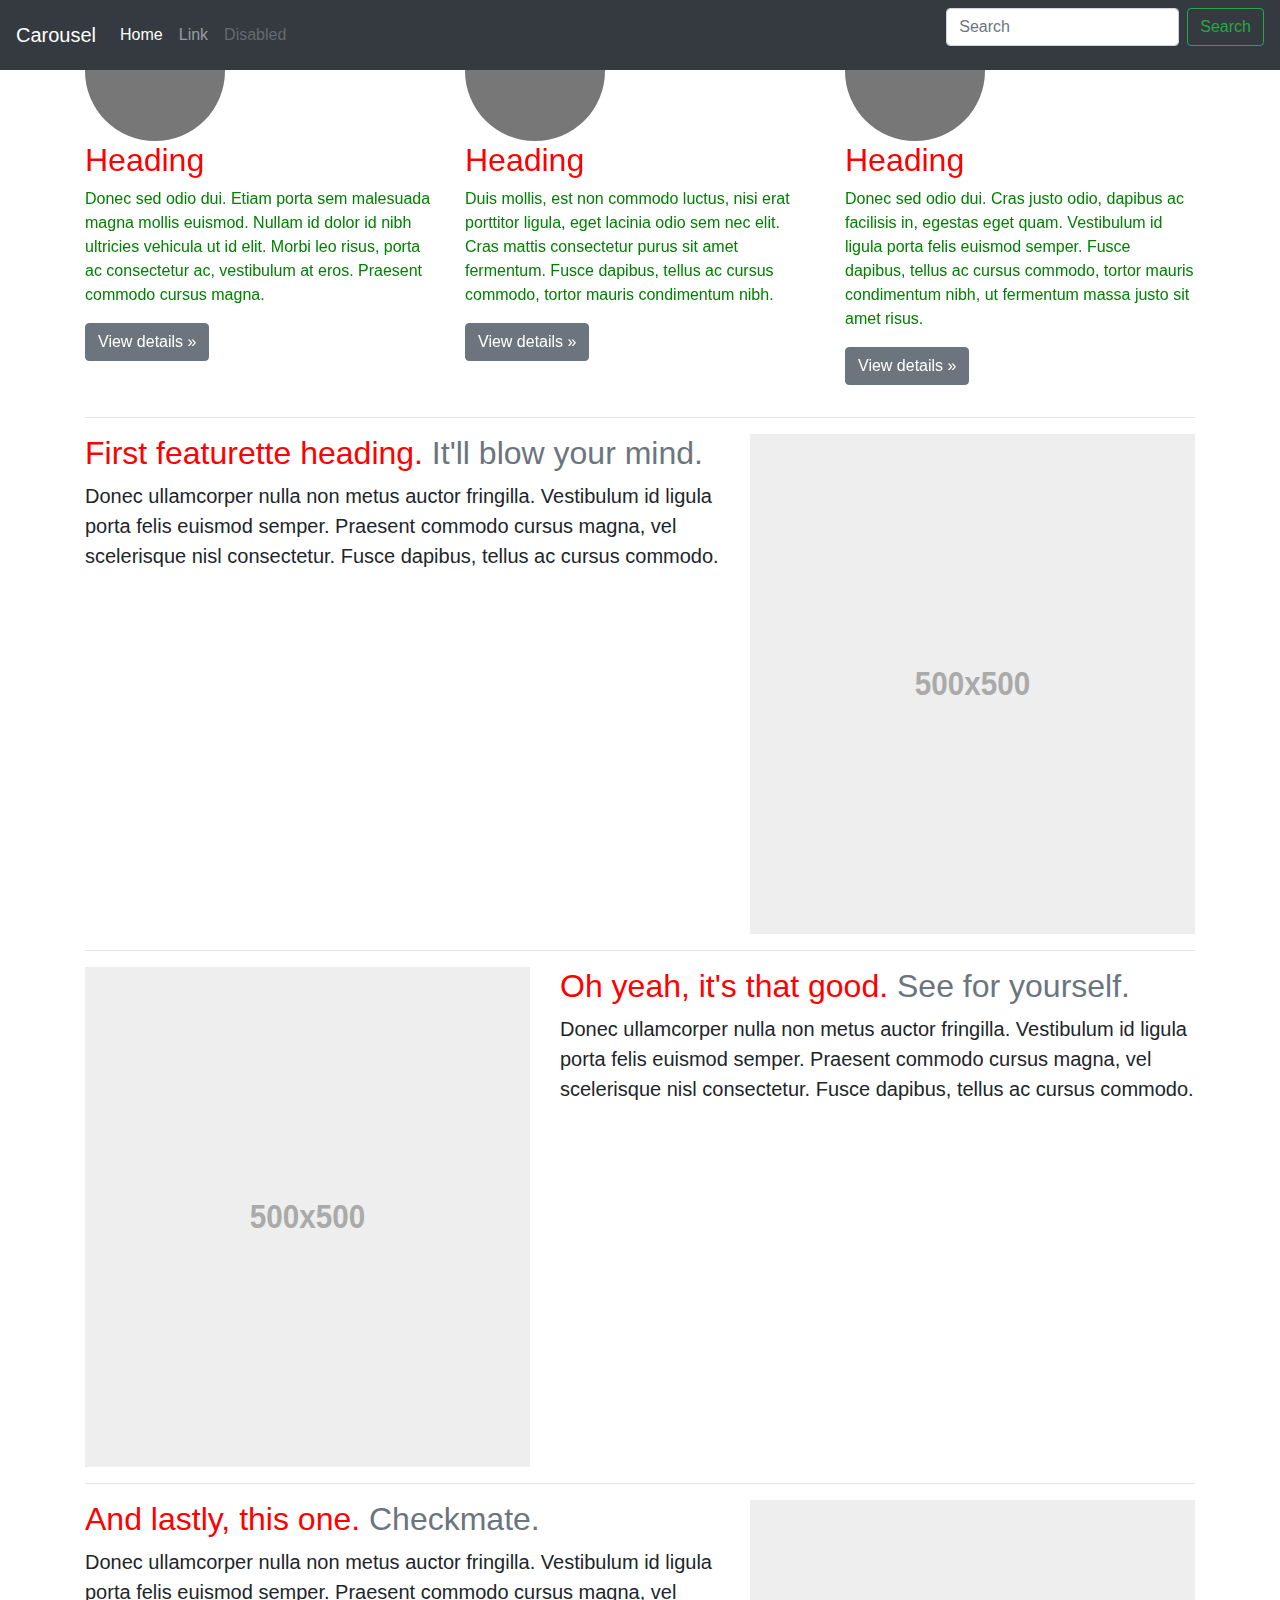
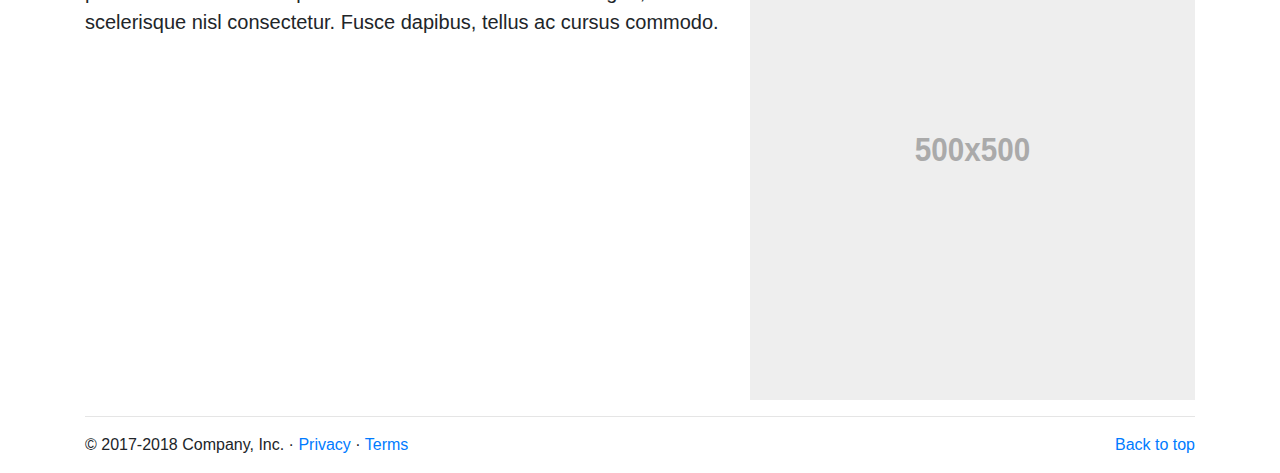
<file: selektori/index.html>
<html lang="en">

<head>
  <meta charset="utf-8">

  <title>Parcijalni</title>

  <link rel="canonical" href="https://getbootstrap.com/docs/4.0/examples/checkout/">

  <!-- Bootstrap core CSS -->
  <link href="css/bootstrap.css" rel="stylesheet">
  <link rel="stylesheet" href="./main.css">

</head>

<body data-gr-c-s-loaded="true">

  <header>
    <nav class="navbar navbar-expand-md navbar-dark fixed-top bg-dark">
      <a class="navbar-brand" href="#">Carousel</a>
      <button class="navbar-toggler" type="button" data-toggle="collapse" data-target="#navbarCollapse"
        aria-controls="navbarCollapse" aria-expanded="false" aria-label="Toggle navigation">
        <span class="navbar-toggler-icon"></span>
      </button>
      <div class="collapse navbar-collapse" id="navbarCollapse">
        <ul class="navbar-nav mr-auto">
          <li class="nav-item active">
            <a class="nav-link" href="#">Home <span class="sr-only">(current)</span></a>
          </li>
          <li class="nav-item">
            <a class="nav-link" href="#">Link</a>
          </li>
          <li class="nav-item">
            <a class="nav-link disabled" href="#">Disabled</a>
          </li>
        </ul>
        <form class="form-inline mt-2 mt-md-0">
          <input class="form-control mr-sm-2" type="text" placeholder="Search" aria-label="Search">
          <button class="btn btn-outline-success my-2 my-sm-0" type="submit">Search</button>
        </form>
      </div>
    </nav>
  </header>

  <main role="main">

    <div id="myCarousel" class="carousel slide" data-ride="carousel">
      <ol class="carousel-indicators">
        <li data-target="#myCarousel" data-slide-to="0" class="active"></li>
        <li data-target="#myCarousel" data-slide-to="1" class=""></li>
        <li data-target="#myCarousel" data-slide-to="2" class=""></li>
      </ol>
      <div class="carousel-inner">
        <div class="carousel-item active">
          <img class="first-slide"
            src="[data-uri]" alt="First slide">
          <div class="container">
            <div class="carousel-caption text-left">
              <h1>Example headline.</h1>
              <p>Cras justo odio, dapibus ac facilisis in, egestas eget quam. Donec id elit non mi porta gravida at eget
                metus. Nullam id dolor id nibh ultricies vehicula ut id elit.</p>
              <p><a class="btn btn-lg btn-primary" href="#" role="button">Sign up today</a></p>
            </div>
          </div>
        </div>
        <div class="carousel-item">
          <img class="second-slide"
            src="[data-uri]" alt="Second slide">
          <div class="container">
            <div class="carousel-caption">
              <h1>Another example headline.</h1>
              <p>Cras justo odio, dapibus ac facilisis in, egestas eget quam. Donec id elit non mi porta gravida at eget
                metus. Nullam id dolor id nibh ultricies vehicula ut id elit.</p>
              <p class="carousel-caption-paragraph"><a class="btn btn-lg btn-primary" href="#" role="button">Learn more</a></p>
            </div>
          </div>
        </div>
        <div class="carousel-item">
          <img class="third-slide"
            src="[data-uri]" alt="Third slide">
          <div class="container">
            <div class="carousel-caption text-right">
              <h1>One more for good measure.</h1>
              <p>Cras justo odio, dapibus ac facilisis in, egestas eget quam. Donec id elit non mi porta gravida at eget
                metus. Nullam id dolor id nibh ultricies vehicula ut id elit.</p>
              <p class="carousel-caption-paragraph"><a class="btn btn-lg btn-primary" href="#" role="button">Browse gallery</a></p>
            </div>
          </div>
        </div>
      </div>
      <a class="carousel-control-prev" href="#myCarousel" role="button" data-slide="prev">
        <span class="carousel-control-prev-icon" aria-hidden="true"></span>
        <span class="sr-only">Previous</span>
      </a>
      <a class="carousel-control-next" href="#myCarousel" role="button" data-slide="next">
        <span class="carousel-control-next-icon" aria-hidden="true"></span>
        <span class="sr-only">Next</span>
      </a>
    </div>


    <!-- Marketing messaging and featurettes
      ================================================== -->
    <!-- Wrap the rest of the page in another container to center all the content. -->

    <div class="container marketing">

      <!-- Three columns of text below the carousel -->
      <div class="row">
        <div class="col-lg-4">
          <img class="rounded-circle"
            src="[data-uri]"
            alt="Generic placeholder image" width="140" height="140">
          <h2>Heading</h2>
          <p class="row-paragraph">Donec sed odio dui. Etiam porta sem malesuada magna mollis euismod. Nullam id dolor id nibh ultricies
            vehicula ut id elit. Morbi leo risus, porta ac consectetur ac, vestibulum at eros. Praesent commodo cursus
            magna.</p>
          <p><a class="btn btn-secondary" href="#" role="button">View details »</a></p>
        </div><!-- /.col-lg-4 -->
        <div class="col-lg-4">
          <img class="rounded-circle"
            src="[data-uri]"
            alt="Generic placeholder image" width="140" height="140">
          <h2>Heading</h2>
          <p class="row-paragraph">Duis mollis, est non commodo luctus, nisi erat porttitor ligula, eget lacinia odio sem nec elit. Cras
            mattis consectetur purus sit amet fermentum. Fusce dapibus, tellus ac cursus commodo, tortor mauris
            condimentum nibh.</p>
          <p><a class="btn btn-secondary" href="#" role="button">View details »</a></p>
        </div><!-- /.col-lg-4 -->
        <div class="col-lg-4">
          <img class="rounded-circle"
            src="[data-uri]"
            alt="Generic placeholder image" width="140" height="140">
          <h2>Heading</h2>
          <p class="row-paragraph">Donec sed odio dui. Cras justo odio, dapibus ac facilisis in, egestas eget quam. Vestibulum id ligula porta
            felis euismod semper. Fusce dapibus, tellus ac cursus commodo, tortor mauris condimentum nibh, ut fermentum
            massa justo sit amet risus.</p>
          <p><a class="btn btn-secondary" href="#" role="button">View details »</a></p>
        </div><!-- /.col-lg-4 -->
      </div><!-- /.row -->


      <!-- START THE FEATURETTES -->

      <hr class="featurette-divider">

      <div class="row featurette">
        <div class="col-md-7">
          <h2 class="featurette-heading">First featurette heading. <span class="text-muted">It'll blow your mind.</span>
          </h2>
          <p class="lead">Donec ullamcorper nulla non metus auctor fringilla. Vestibulum id ligula porta felis euismod
            semper. Praesent commodo cursus magna, vel scelerisque nisl consectetur. Fusce dapibus, tellus ac cursus
            commodo.</p>
        </div>
        <div class="col-md-5">
          <img class="featurette-image img-fluid mx-auto" data-src="holder.js/500x500/auto" alt="500x500"
            style="width: 500px; height: 500px;"
            src="data:image/svg+xml;charset=UTF-8,%3Csvg%20width%3D%22500%22%20height%3D%22500%22%20xmlns%3D%22http%3A%2F%2Fwww.w3.org%2F2000%2Fsvg%22%20viewBox%3D%220%200%20500%20500%22%20preserveAspectRatio%3D%22none%22%3E%3Cdefs%3E%3Cstyle%20type%3D%22text%2Fcss%22%3E%23holder_17055374839%20text%20%7B%20fill%3A%23AAAAAA%3Bfont-weight%3Abold%3Bfont-family%3AArial%2C%20Helvetica%2C%20Open%20Sans%2C%20sans-serif%2C%20monospace%3Bfont-size%3A25pt%20%7D%20%3C%2Fstyle%3E%3C%2Fdefs%3E%3Cg%20id%3D%22holder_17055374839%22%3E%3Crect%20width%3D%22500%22%20height%3D%22500%22%20fill%3D%22%23EEEEEE%22%3E%3C%2Frect%3E%3Cg%3E%3Ctext%20x%3D%22185.1171875%22%20y%3D%22261.1%22%3E500x500%3C%2Ftext%3E%3C%2Fg%3E%3C%2Fg%3E%3C%2Fsvg%3E"
            data-holder-rendered="true">
        </div>
      </div>

      <hr class="featurette-divider">

      <div class="row featurette">
        <div class="col-md-7 order-md-2">
          <h2 class="featurette-heading">Oh yeah, it's that good. <span class="text-muted">See for yourself.</span></h2>
          <p class="lead">Donec ullamcorper nulla non metus auctor fringilla. Vestibulum id ligula porta felis euismod
            semper. Praesent commodo cursus magna, vel scelerisque nisl consectetur. Fusce dapibus, tellus ac cursus
            commodo.</p>
        </div>
        <div class="col-md-5 order-md-1">
          <img class="featurette-image img-fluid mx-auto" data-src="holder.js/500x500/auto" alt="500x500"
            src="data:image/svg+xml;charset=UTF-8,%3Csvg%20width%3D%22500%22%20height%3D%22500%22%20xmlns%3D%22http%3A%2F%2Fwww.w3.org%2F2000%2Fsvg%22%20viewBox%3D%220%200%20500%20500%22%20preserveAspectRatio%3D%22none%22%3E%3Cdefs%3E%3Cstyle%20type%3D%22text%2Fcss%22%3E%23holder_1705537483b%20text%20%7B%20fill%3A%23AAAAAA%3Bfont-weight%3Abold%3Bfont-family%3AArial%2C%20Helvetica%2C%20Open%20Sans%2C%20sans-serif%2C%20monospace%3Bfont-size%3A25pt%20%7D%20%3C%2Fstyle%3E%3C%2Fdefs%3E%3Cg%20id%3D%22holder_1705537483b%22%3E%3Crect%20width%3D%22500%22%20height%3D%22500%22%20fill%3D%22%23EEEEEE%22%3E%3C%2Frect%3E%3Cg%3E%3Ctext%20x%3D%22185.1171875%22%20y%3D%22261.1%22%3E500x500%3C%2Ftext%3E%3C%2Fg%3E%3C%2Fg%3E%3C%2Fsvg%3E"
            data-holder-rendered="true" style="width: 500px; height: 500px;">
        </div>
      </div>

      <hr class="featurette-divider">

      <div class="row featurette">
        <div class="col-md-7">
          <h2 class="featurette-heading">And lastly, this one. <span class="text-muted">Checkmate.</span></h2>
          <p class="lead">Donec ullamcorper nulla non metus auctor fringilla. Vestibulum id ligula porta felis euismod
            semper. Praesent commodo cursus magna, vel scelerisque nisl consectetur. Fusce dapibus, tellus ac cursus
            commodo.</p>
        </div>
        <div class="col-md-5">
          <img class="featurette-image img-fluid mx-auto" data-src="holder.js/500x500/auto" alt="500x500"
            src="data:image/svg+xml;charset=UTF-8,%3Csvg%20width%3D%22500%22%20height%3D%22500%22%20xmlns%3D%22http%3A%2F%2Fwww.w3.org%2F2000%2Fsvg%22%20viewBox%3D%220%200%20500%20500%22%20preserveAspectRatio%3D%22none%22%3E%3Cdefs%3E%3Cstyle%20type%3D%22text%2Fcss%22%3E%23holder_1705537483d%20text%20%7B%20fill%3A%23AAAAAA%3Bfont-weight%3Abold%3Bfont-family%3AArial%2C%20Helvetica%2C%20Open%20Sans%2C%20sans-serif%2C%20monospace%3Bfont-size%3A25pt%20%7D%20%3C%2Fstyle%3E%3C%2Fdefs%3E%3Cg%20id%3D%22holder_1705537483d%22%3E%3Crect%20width%3D%22500%22%20height%3D%22500%22%20fill%3D%22%23EEEEEE%22%3E%3C%2Frect%3E%3Cg%3E%3Ctext%20x%3D%22185.1171875%22%20y%3D%22261.1%22%3E500x500%3C%2Ftext%3E%3C%2Fg%3E%3C%2Fg%3E%3C%2Fsvg%3E"
            data-holder-rendered="true" style="width: 500px; height: 500px;">
        </div>
      </div>

      <hr class="featurette-divider">

      <!-- /END THE FEATURETTES -->

    </div><!-- /.container -->


    <!-- FOOTER -->
    <footer class="container">
      <p x="0" y="25" class="float-right"><a href="#">Back to top</a></p>
      <p x="10" y="25">© 2017-2018 Company, Inc. · <a href="#">Privacy</a> · <a href="#">Terms</a></p>
    </footer>
  </main>

  <!-- Bootstrap core JavaScript
    ================================================== -->
  <!-- Placed at the end of the document so the pages load faster -->
  <script src="https://code.jquery.com/jquery-3.2.1.slim.min.js"
    integrity="sha384-KJ3o2DKtIkvYIK3UENzmM7KCkRr/rE9/Qpg6aAZGJwFDMVNA/GpGFF93hXpG5KkN"
    crossorigin="anonymous"></script>
  
  <svg xmlns="http://www.w3.org/2000/svg" width="500" height="500" viewBox="0 0 500 500" preserveAspectRatio="none"
    style="display: none; visibility: hidden; position: absolute; top: -100%; left: -100%;">
    <defs>
      <style type="text/css"></style>
    </defs><text x="0" y="25"
      style="font-weight:bold;font-size:25pt;font-family:Arial, Helvetica, Open Sans, sans-serif">500x500</text>
  </svg>
</body>

</html>
</file>
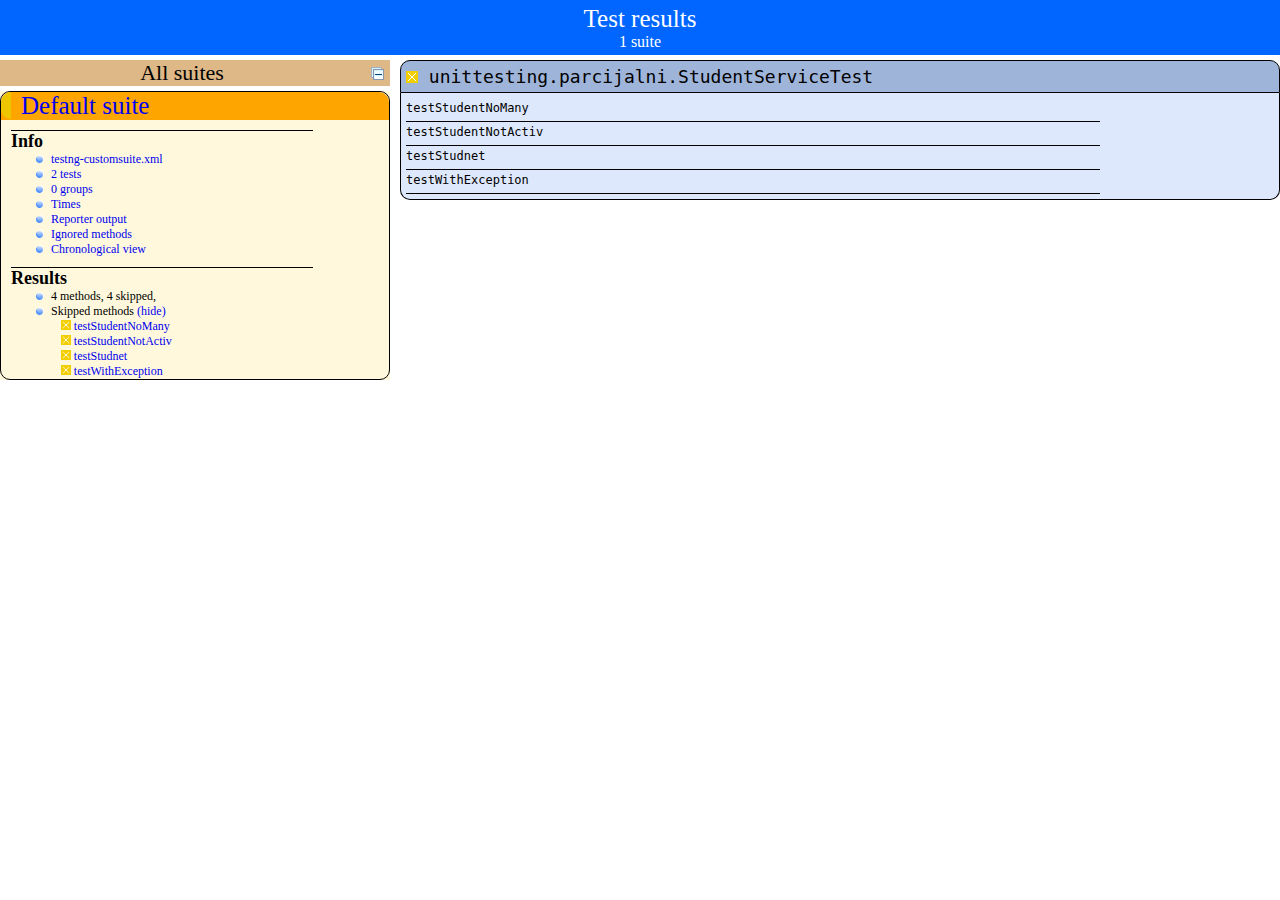
<file: unit-testing/test-output/index.html>
<!DOCTYPE html>

<html>
  <head>
  <meta charset='utf-8'>
  <title>TestNG reports</title>

    <link type="text/css" href="testng-reports.css" rel="stylesheet" />  
    <script type="text/javascript" src="jquery-1.7.1.min.js"></script>
    <script type="text/javascript" src="testng-reports.js"></script>
    <script type="text/javascript" src="https://www.google.com/jsapi"></script>
    <script type='text/javascript'>
      google.load('visualization', '1', {packages:['table']});
      google.setOnLoadCallback(drawTable);
      var suiteTableInitFunctions = new Array();
      var suiteTableData = new Array();
    </script>
    <!--
      <script type="text/javascript" src="jquery-ui/js/jquery-ui-1.8.16.custom.min.js"></script>
     -->
  </head>

  <body>
    <div class="top-banner-root">
      <span class="top-banner-title-font">Test results</span>
      <br/>
      <span class="top-banner-font-1">1 suite</span>
    </div> <!-- top-banner-root -->
    <div class="navigator-root">
      <div class="navigator-suite-header">
        <span>All suites</span>
        <a href="#" class="collapse-all-link" title="Collapse/expand all the suites">
          <img class="collapse-all-icon" src="collapseall.gif">
          </img> <!-- collapse-all-icon -->
        </a> <!-- collapse-all-link -->
      </div> <!-- navigator-suite-header -->
      <div class="suite">
        <div class="rounded-window">
          <div class="suite-header light-rounded-window-top">
            <a href="#" class="navigator-link" panel-name="suite-Default_suite">
              <span class="suite-name border-skipped">Default suite</span>
            </a> <!-- navigator-link -->
          </div> <!-- suite-header light-rounded-window-top -->
          <div class="navigator-suite-content">
            <div class="suite-section-title">
              <span>Info</span>
            </div> <!-- suite-section-title -->
            <div class="suite-section-content">
              <ul>
                <li>
                  <a href="#" class="navigator-link " panel-name="test-xml-Default_suite">
                    <span>testng-customsuite.xml</span>
                  </a> <!-- navigator-link  -->
                </li>
                <li>
                  <a href="#" class="navigator-link " panel-name="testlist-Default_suite">
                    <span class="test-stats">2 tests</span>
                  </a> <!-- navigator-link  -->
                </li>
                <li>
                  <a href="#" class="navigator-link " panel-name="group-Default_suite">
                    <span>0 groups</span>
                  </a> <!-- navigator-link  -->
                </li>
                <li>
                  <a href="#" class="navigator-link " panel-name="times-Default_suite">
                    <span>Times</span>
                  </a> <!-- navigator-link  -->
                </li>
                <li>
                  <a href="#" class="navigator-link " panel-name="reporter-Default_suite">
                    <span>Reporter output</span>
                  </a> <!-- navigator-link  -->
                </li>
                <li>
                  <a href="#" class="navigator-link " panel-name="ignored-methods-Default_suite">
                    <span>Ignored methods</span>
                  </a> <!-- navigator-link  -->
                </li>
                <li>
                  <a href="#" class="navigator-link " panel-name="chronological-Default_suite">
                    <span>Chronological view</span>
                  </a> <!-- navigator-link  -->
                </li>
              </ul>
            </div> <!-- suite-section-content -->
            <div class="result-section">
              <div class="suite-section-title">
                <span>Results</span>
              </div> <!-- suite-section-title -->
              <div class="suite-section-content">
                <ul>
                  <li>
                    <span class="method-stats">4 methods,  4 skipped,  </span>
                  </li>
                  <li>
                    <span class="method-list-title skipped">Skipped methods</span>
                    <span class="show-or-hide-methods skipped">
                      <a href="#" panel-name="suite-Default_suite" class="hide-methods skipped suite-Default_suite"> (hide)</a> <!-- hide-methods skipped suite-Default_suite -->
                      <a href="#" panel-name="suite-Default_suite" class="show-methods skipped suite-Default_suite"> (show)</a> <!-- show-methods skipped suite-Default_suite -->
                    </span>
                    <div class="method-list-content skipped suite-Default_suite">
                      <span>
                        <img width="3%" src="skipped.png"/>
                        <a href="#" class="method navigator-link" panel-name="suite-Default_suite" title="unittesting.parcijalni.StudentServiceTest" hash-for-method="testStudentNoMany">testStudentNoMany</a> <!-- method navigator-link -->
                      </span>
                      <br/>
                      <span>
                        <img width="3%" src="skipped.png"/>
                        <a href="#" class="method navigator-link" panel-name="suite-Default_suite" title="unittesting.parcijalni.StudentServiceTest" hash-for-method="testStudentNotActiv">testStudentNotActiv</a> <!-- method navigator-link -->
                      </span>
                      <br/>
                      <span>
                        <img width="3%" src="skipped.png"/>
                        <a href="#" class="method navigator-link" panel-name="suite-Default_suite" title="unittesting.parcijalni.StudentServiceTest" hash-for-method="testStudnet">testStudnet</a> <!-- method navigator-link -->
                      </span>
                      <br/>
                      <span>
                        <img width="3%" src="skipped.png"/>
                        <a href="#" class="method navigator-link" panel-name="suite-Default_suite" title="unittesting.parcijalni.StudentServiceTest" hash-for-method="testWithException">testWithException</a> <!-- method navigator-link -->
                      </span>
                      <br/>
                    </div> <!-- method-list-content skipped suite-Default_suite -->
                  </li>
                </ul>
              </div> <!-- suite-section-content -->
            </div> <!-- result-section -->
          </div> <!-- navigator-suite-content -->
        </div> <!-- rounded-window -->
      </div> <!-- suite -->
    </div> <!-- navigator-root -->
    <div class="wrapper">
      <div class="main-panel-root">
        <div panel-name="suite-Default_suite" class="panel Default_suite">
          <div class="suite-Default_suite-class-skipped">
            <div class="main-panel-header rounded-window-top">
              <img src="skipped.png"/>
              <span class="class-name">unittesting.parcijalni.StudentServiceTest</span>
            </div> <!-- main-panel-header rounded-window-top -->
            <div class="main-panel-content rounded-window-bottom">
              <div class="method">
                <div class="method-content">
                  <a name="testStudentNoMany">
                  </a> <!-- testStudentNoMany -->
                  <span class="method-name">testStudentNoMany</span>
                </div> <!-- method-content -->
              </div> <!-- method -->
              <div class="method">
                <div class="method-content">
                  <a name="testStudentNotActiv">
                  </a> <!-- testStudentNotActiv -->
                  <span class="method-name">testStudentNotActiv</span>
                </div> <!-- method-content -->
              </div> <!-- method -->
              <div class="method">
                <div class="method-content">
                  <a name="testStudnet">
                  </a> <!-- testStudnet -->
                  <span class="method-name">testStudnet</span>
                </div> <!-- method-content -->
              </div> <!-- method -->
              <div class="method">
                <div class="method-content">
                  <a name="testWithException">
                  </a> <!-- testWithException -->
                  <span class="method-name">testWithException</span>
                </div> <!-- method-content -->
              </div> <!-- method -->
            </div> <!-- main-panel-content rounded-window-bottom -->
          </div> <!-- suite-Default_suite-class-skipped -->
        </div> <!-- panel Default_suite -->
        <div panel-name="test-xml-Default_suite" class="panel">
          <div class="main-panel-header rounded-window-top">
            <span class="header-content">/tmp/testng-eclipse--2108693873/testng-customsuite.xml</span>
          </div> <!-- main-panel-header rounded-window-top -->
          <div class="main-panel-content rounded-window-bottom">
            <pre>
&lt;?xml version=&quot;1.0&quot; encoding=&quot;UTF-8&quot;?&gt;
&lt;!DOCTYPE suite SYSTEM &quot;http://testng.org/testng-1.0.dtd&quot;&gt;
&lt;suite guice-stage=&quot;DEVELOPMENT&quot; name=&quot;Default suite&quot;&gt;
  &lt;test verbose=&quot;2&quot; name=&quot;Default test&quot;&gt;
    &lt;classes&gt;
      &lt;class name=&quot;unittesting.parcijalni.StudentServiceTest&quot;/&gt;
    &lt;/classes&gt;
  &lt;/test&gt; &lt;!-- Default test --&gt;
  &lt;test name=&quot;Default test(failed)&quot;&gt;
    &lt;classes&gt;
      &lt;class name=&quot;unittesting.parcijalni.StudentServiceTest&quot;&gt;
        &lt;methods&gt;
          &lt;include name=&quot;testStudentNoMany&quot;/&gt;
          &lt;include name=&quot;setUp&quot;/&gt;
          &lt;include name=&quot;testStudnet&quot;/&gt;
          &lt;include name=&quot;testStudentNotActiv&quot;/&gt;
          &lt;include name=&quot;testWithException&quot;/&gt;
        &lt;/methods&gt;
      &lt;/class&gt; &lt;!-- unittesting.parcijalni.StudentServiceTest --&gt;
    &lt;/classes&gt;
  &lt;/test&gt; &lt;!-- Default test(failed) --&gt;
&lt;/suite&gt; &lt;!-- Default suite --&gt;
            </pre>
          </div> <!-- main-panel-content rounded-window-bottom -->
        </div> <!-- panel -->
        <div panel-name="testlist-Default_suite" class="panel">
          <div class="main-panel-header rounded-window-top">
            <span class="header-content">Tests for Default suite</span>
          </div> <!-- main-panel-header rounded-window-top -->
          <div class="main-panel-content rounded-window-bottom">
            <ul>
              <li>
                <span class="test-name">Default test (1 class)</span>
              </li>
              <li>
                <span class="test-name">Default test(failed) (1 class)</span>
              </li>
            </ul>
          </div> <!-- main-panel-content rounded-window-bottom -->
        </div> <!-- panel -->
        <div panel-name="group-Default_suite" class="panel">
          <div class="main-panel-header rounded-window-top">
            <span class="header-content">Groups for Default suite</span>
          </div> <!-- main-panel-header rounded-window-top -->
          <div class="main-panel-content rounded-window-bottom">
          </div> <!-- main-panel-content rounded-window-bottom -->
        </div> <!-- panel -->
        <div panel-name="times-Default_suite" class="panel">
          <div class="main-panel-header rounded-window-top">
            <span class="header-content">Times for Default suite</span>
          </div> <!-- main-panel-header rounded-window-top -->
          <div class="main-panel-content rounded-window-bottom">
            <div class="times-div">
              <script type="text/javascript">
suiteTableInitFunctions.push('tableData_Default_suite');
function tableData_Default_suite() {
var data = new google.visualization.DataTable();
data.addColumn('number', 'Number');
data.addColumn('string', 'Method');
data.addColumn('string', 'Class');
data.addColumn('number', 'Time (ms)');
data.addRows(4);
data.setCell(0, 0, 0)
data.setCell(0, 1, 'testStudentNotActiv')
data.setCell(0, 2, 'unittesting.parcijalni.StudentServiceTest')
data.setCell(0, 3, 1);
data.setCell(1, 0, 1)
data.setCell(1, 1, 'testStudnet')
data.setCell(1, 2, 'unittesting.parcijalni.StudentServiceTest')
data.setCell(1, 3, 1);
data.setCell(2, 0, 2)
data.setCell(2, 1, 'testStudentNoMany')
data.setCell(2, 2, 'unittesting.parcijalni.StudentServiceTest')
data.setCell(2, 3, 1);
data.setCell(3, 0, 3)
data.setCell(3, 1, 'testWithException')
data.setCell(3, 2, 'unittesting.parcijalni.StudentServiceTest')
data.setCell(3, 3, 0);
window.suiteTableData['Default_suite']= { tableData: data, tableDiv: 'times-div-Default_suite'}
return data;
}
              </script>
              <span class="suite-total-time">Total running time: 3 ms</span>
              <div id="times-div-Default_suite">
              </div> <!-- times-div-Default_suite -->
            </div> <!-- times-div -->
          </div> <!-- main-panel-content rounded-window-bottom -->
        </div> <!-- panel -->
        <div panel-name="reporter-Default_suite" class="panel">
          <div class="main-panel-header rounded-window-top">
            <span class="header-content">Reporter output for Default suite</span>
          </div> <!-- main-panel-header rounded-window-top -->
          <div class="main-panel-content rounded-window-bottom">
          </div> <!-- main-panel-content rounded-window-bottom -->
        </div> <!-- panel -->
        <div panel-name="ignored-methods-Default_suite" class="panel">
          <div class="main-panel-header rounded-window-top">
            <span class="header-content">0 ignored methods</span>
          </div> <!-- main-panel-header rounded-window-top -->
          <div class="main-panel-content rounded-window-bottom">
          </div> <!-- main-panel-content rounded-window-bottom -->
        </div> <!-- panel -->
        <div panel-name="chronological-Default_suite" class="panel">
          <div class="main-panel-header rounded-window-top">
            <span class="header-content">Methods in chronological order</span>
          </div> <!-- main-panel-header rounded-window-top -->
          <div class="main-panel-content rounded-window-bottom">
            <div class="chronological-class">
              <div class="chronological-class-name">unittesting.parcijalni.StudentServiceTest</div> <!-- chronological-class-name -->
              <div class="configuration-class before">
                <img src="failed.png">
                </img>
                <span class="method-name">setUp</span>
                <span class="method-start">0 ms</span>
              </div> <!-- configuration-class before -->
              <div class="test-method">
                <span class="method-name">testStudentNoMany</span>
                <span class="method-start">20 ms</span>
              </div> <!-- test-method -->
              <div class="test-method">
                <span class="method-name">testStudentNotActiv</span>
                <span class="method-start">24 ms</span>
              </div> <!-- test-method -->
              <div class="test-method">
                <span class="method-name">testStudnet</span>
                <span class="method-start">26 ms</span>
              </div> <!-- test-method -->
              <div class="test-method">
                <span class="method-name">testWithException</span>
                <span class="method-start">28 ms</span>
              </div> <!-- test-method -->
          </div> <!-- main-panel-content rounded-window-bottom -->
        </div> <!-- panel -->
      </div> <!-- main-panel-root -->
    </div> <!-- wrapper -->
  </body>
</html>
</file>
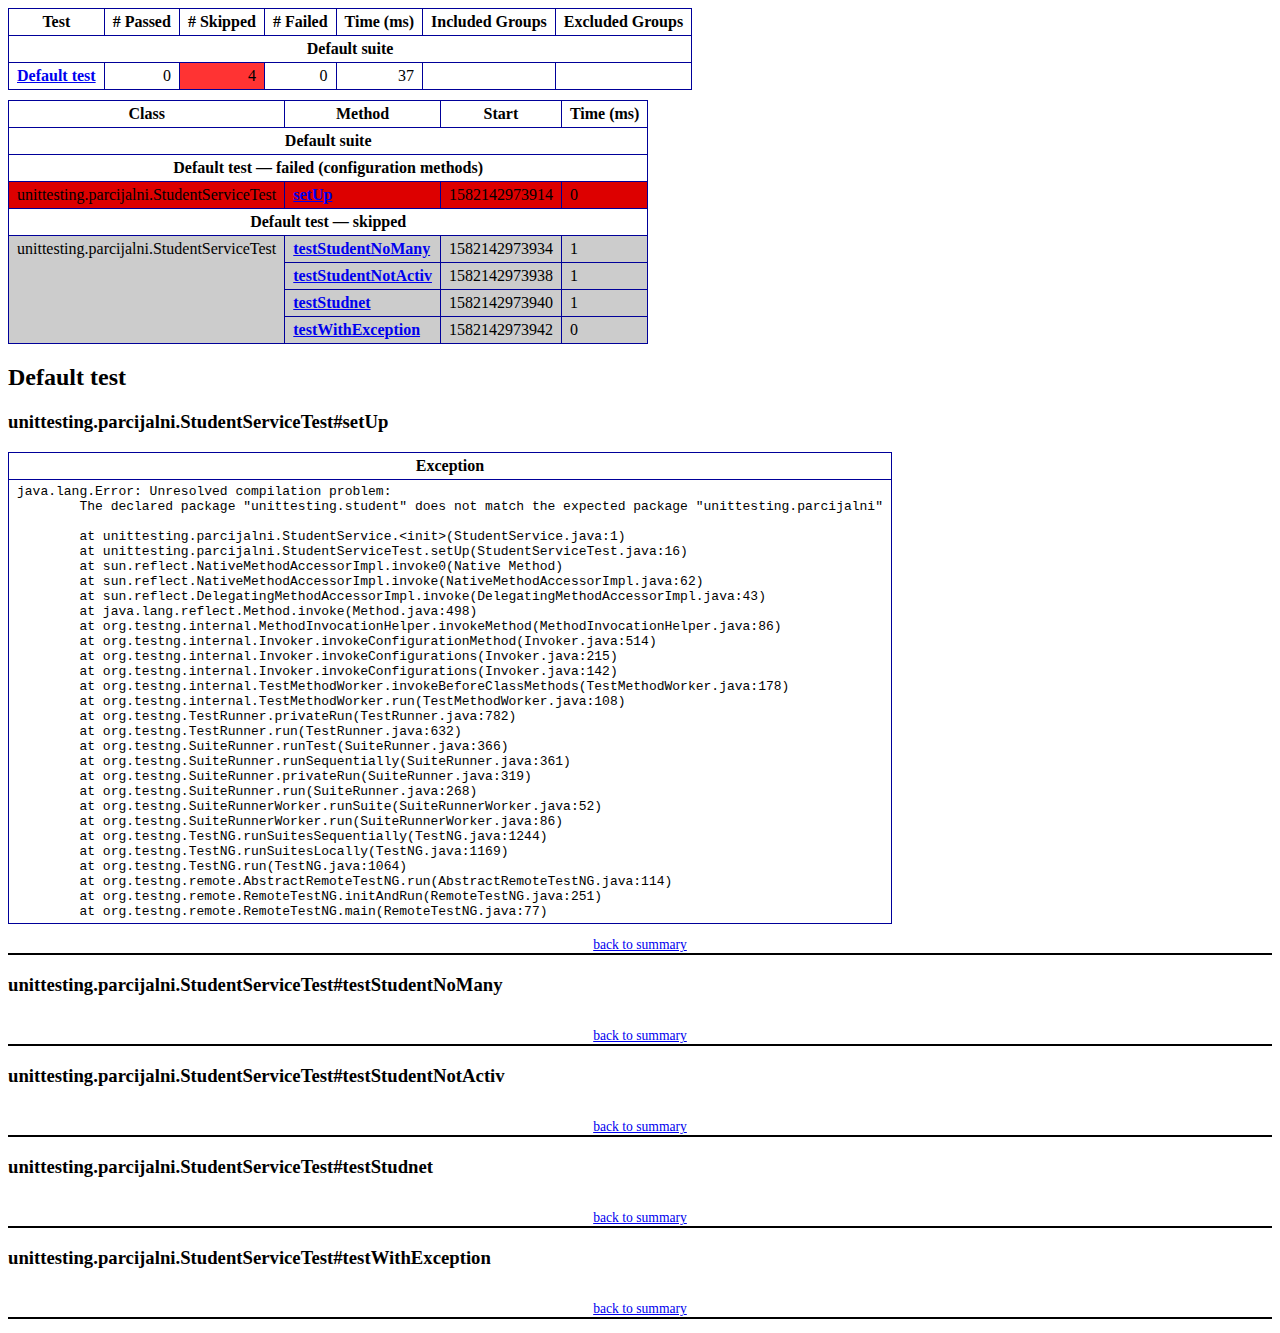
<file: unit-testing/test-output/emailable-report.html>
<!DOCTYPE html PUBLIC "-//W3C//DTD XHTML 1.1//EN" "http://www.w3.org/TR/xhtml11/DTD/xhtml11.dtd">
<html xmlns="http://www.w3.org/1999/xhtml"><head><title>TestNG Report</title><style type="text/css">table {margin-bottom:10px;border-collapse:collapse;empty-cells:show}th,td {border:1px solid #009;padding:.25em .5em}th {vertical-align:bottom}td {vertical-align:top}table a {font-weight:bold}.stripe td {background-color: #E6EBF9}.num {text-align:right}.passedodd td {background-color: #3F3}.passedeven td {background-color: #0A0}.skippedodd td {background-color: #DDD}.skippedeven td {background-color: #CCC}.failedodd td,.attn {background-color: #F33}.failedeven td,.stripe .attn {background-color: #D00}.stacktrace {white-space:pre;font-family:monospace}.totop {font-size:85%;text-align:center;border-bottom:2px solid #000}</style></head><body><table><tr><th>Test</th><th># Passed</th><th># Skipped</th><th># Failed</th><th>Time (ms)</th><th>Included Groups</th><th>Excluded Groups</th></tr><tr><th colspan="7">Default suite</th></tr><tr><td><a href="#t0">Default test</a></td><td class="num">0</td><td class="num attn">4</td><td class="num">0</td><td class="num">37</td><td></td><td></td></tr></table><table><thead><tr><th>Class</th><th>Method</th><th>Start</th><th>Time (ms)</th></tr></thead><tbody><tr><th colspan="4">Default suite</th></tr></tbody><tbody id="t0"><tr><th colspan="4">Default test &#8212; failed (configuration methods)</th></tr><tr class="failedeven"><td rowspan="1">unittesting.parcijalni.StudentServiceTest</td><td><a href="#m0">setUp</a></td><td rowspan="1">1582142973914</td><td rowspan="1">0</td></tr><tr><th colspan="4">Default test &#8212; skipped</th></tr><tr class="skippedeven"><td rowspan="4">unittesting.parcijalni.StudentServiceTest</td><td><a href="#m1">testStudentNoMany</a></td><td rowspan="1">1582142973934</td><td rowspan="1">1</td></tr><tr class="skippedeven"><td><a href="#m2">testStudentNotActiv</a></td><td rowspan="1">1582142973938</td><td rowspan="1">1</td></tr><tr class="skippedeven"><td><a href="#m3">testStudnet</a></td><td rowspan="1">1582142973940</td><td rowspan="1">1</td></tr><tr class="skippedeven"><td><a href="#m4">testWithException</a></td><td rowspan="1">1582142973942</td><td rowspan="1">0</td></tr></tbody></table><h2>Default test</h2><h3 id="m0">unittesting.parcijalni.StudentServiceTest#setUp</h3><table class="result"><tr><th>Exception</th></tr><tr><td><div class="stacktrace">java.lang.Error: Unresolved compilation problem: 
	The declared package &quot;unittesting.student&quot; does not match the expected package &quot;unittesting.parcijalni&quot;

	at unittesting.parcijalni.StudentService.&lt;init&gt;(StudentService.java:1)
	at unittesting.parcijalni.StudentServiceTest.setUp(StudentServiceTest.java:16)
	at sun.reflect.NativeMethodAccessorImpl.invoke0(Native Method)
	at sun.reflect.NativeMethodAccessorImpl.invoke(NativeMethodAccessorImpl.java:62)
	at sun.reflect.DelegatingMethodAccessorImpl.invoke(DelegatingMethodAccessorImpl.java:43)
	at java.lang.reflect.Method.invoke(Method.java:498)
	at org.testng.internal.MethodInvocationHelper.invokeMethod(MethodInvocationHelper.java:86)
	at org.testng.internal.Invoker.invokeConfigurationMethod(Invoker.java:514)
	at org.testng.internal.Invoker.invokeConfigurations(Invoker.java:215)
	at org.testng.internal.Invoker.invokeConfigurations(Invoker.java:142)
	at org.testng.internal.TestMethodWorker.invokeBeforeClassMethods(TestMethodWorker.java:178)
	at org.testng.internal.TestMethodWorker.run(TestMethodWorker.java:108)
	at org.testng.TestRunner.privateRun(TestRunner.java:782)
	at org.testng.TestRunner.run(TestRunner.java:632)
	at org.testng.SuiteRunner.runTest(SuiteRunner.java:366)
	at org.testng.SuiteRunner.runSequentially(SuiteRunner.java:361)
	at org.testng.SuiteRunner.privateRun(SuiteRunner.java:319)
	at org.testng.SuiteRunner.run(SuiteRunner.java:268)
	at org.testng.SuiteRunnerWorker.runSuite(SuiteRunnerWorker.java:52)
	at org.testng.SuiteRunnerWorker.run(SuiteRunnerWorker.java:86)
	at org.testng.TestNG.runSuitesSequentially(TestNG.java:1244)
	at org.testng.TestNG.runSuitesLocally(TestNG.java:1169)
	at org.testng.TestNG.run(TestNG.java:1064)
	at org.testng.remote.AbstractRemoteTestNG.run(AbstractRemoteTestNG.java:114)
	at org.testng.remote.RemoteTestNG.initAndRun(RemoteTestNG.java:251)
	at org.testng.remote.RemoteTestNG.main(RemoteTestNG.java:77)
</div></td></tr></table><p class="totop"><a href="#summary">back to summary</a></p><h3 id="m1">unittesting.parcijalni.StudentServiceTest#testStudentNoMany</h3><table class="result"></table><p class="totop"><a href="#summary">back to summary</a></p><h3 id="m2">unittesting.parcijalni.StudentServiceTest#testStudentNotActiv</h3><table class="result"></table><p class="totop"><a href="#summary">back to summary</a></p><h3 id="m3">unittesting.parcijalni.StudentServiceTest#testStudnet</h3><table class="result"></table><p class="totop"><a href="#summary">back to summary</a></p><h3 id="m4">unittesting.parcijalni.StudentServiceTest#testWithException</h3><table class="result"></table><p class="totop"><a href="#summary">back to summary</a></p></body></html>
</file>
<file: selektori/main.css>
h1, h2 {
    color: red;
}

div.col-lg-4 p.row-paragraph{
    color: green;
}
</file>
<file: unit-testing/test-output/testng-reports.css>
body {
    margin: 0px 0px 5px 5px;
}

ul {
    margin: 0px;
}

li {
    list-style-type: none;
}

a {
    text-decoration: none;
}

a:hover {
    text-decoration: underline;
}

.navigator-selected {
    background: #ffa500;
}

.wrapper {
    position: absolute;
    top: 60px;
    bottom: 0;
    left: 400px;
    right: 0;
    overflow: auto;
}

.navigator-root {
    position: absolute;
    top: 60px;
    bottom: 0;
    left: 0;
    width: 400px;
    overflow-y: auto;
}

.suite {
    margin: 0px 10px 10px 0px;
    background-color: #fff8dc;
}

.suite-name {
    padding-left: 10px;
    font-size: 25px;
    font-family: Times;
}

.main-panel-header {
    padding: 5px;
    background-color: #9FB4D9; //afeeee;
    font-family: monospace;
    font-size: 18px;
}

.main-panel-content {
    padding: 5px;
    margin-bottom: 10px;
    background-color: #DEE8FC; //d0ffff;
}

.rounded-window {
    border-radius: 10px;
    border-style: solid;
    border-width: 1px;
}

.rounded-window-top {
    border-top-right-radius: 10px 10px;
    border-top-left-radius: 10px 10px;
    border-style: solid;
    border-width: 1px;
    overflow: auto;
}

.light-rounded-window-top {
    border-top-right-radius: 10px 10px;
    border-top-left-radius: 10px 10px;
}

.rounded-window-bottom {
    border-style: solid;
    border-width: 0px 1px 1px 1px;
    border-bottom-right-radius: 10px 10px;
    border-bottom-left-radius: 10px 10px;
    overflow: auto;
}

.method-name {
    font-size: 12px;
    font-family: monospace;
}

.method-content {
    border-style: solid;
    border-width: 0px 0px 1px 0px;
    margin-bottom: 10;
    padding-bottom: 5px;
    width: 80%;
}

.parameters {
    font-size: 14px;
    font-family: monospace;
}

.stack-trace {
    white-space: pre;
    font-family: monospace;
    font-size: 12px;
    font-weight: bold;
    margin-top: 0px;
    margin-left: 20px;
}

.testng-xml {
    font-family: monospace;
}

.method-list-content {
    margin-left: 10px;
}

.navigator-suite-content {
    margin-left: 10px;
    font: 12px 'Lucida Grande';
}

.suite-section-title {
    margin-top: 10px;
    width: 80%;
    border-style: solid;
    border-width: 1px 0px 0px 0px;
    font-family: Times;
    font-size: 18px;
    font-weight: bold;
}

.suite-section-content {
    list-style-image: url(bullet_point.png);
}

.top-banner-root {
    position: absolute;
    top: 0;
    height: 45px;
    left: 0;
    right: 0;
    padding: 5px;
    margin: 0px 0px 5px 0px;
    background-color: #0066ff;
    font-family: Times;
    color: #fff;
    text-align: center;
}

.top-banner-title-font {
    font-size: 25px;
}

.test-name {
    font-family: 'Lucida Grande';
    font-size: 16px;
}

.suite-icon {
    padding: 5px;
    float: right;
    height: 20;
}

.test-group {
    font: 20px 'Lucida Grande';
    margin: 5px 5px 10px 5px;
    border-width: 0px 0px 1px 0px;
    border-style: solid;
    padding: 5px;
}

.test-group-name {
    font-weight: bold;
}

.method-in-group {
    font-size: 16px;
    margin-left: 80px;
}

table.google-visualization-table-table {
    width: 100%;
}

.reporter-method-name {
    font-size: 14px;
    font-family: monospace;
}

.reporter-method-output-div {
    padding: 5px;
    margin: 0px 0px 5px 20px;
    font-size: 12px;
    font-family: monospace;
    border-width: 0px 0px 0px 1px;
    border-style: solid;
}

.ignored-class-div {
    font-size: 14px;
    font-family: monospace;
}

.ignored-methods-div {
    padding: 5px;
    margin: 0px 0px 5px 20px;
    font-size: 12px;
    font-family: monospace;
    border-width: 0px 0px 0px 1px;
    border-style: solid;
}

.border-failed {
    border-top-left-radius: 10px 10px;
    border-bottom-left-radius: 10px 10px;
    border-style: solid;
    border-width: 0px 0px 0px 10px;
    border-color: #f00;
}

.border-skipped {
    border-top-left-radius: 10px 10px;
    border-bottom-left-radius: 10px 10px;
    border-style: solid;
    border-width: 0px 0px 0px 10px;
    border-color: #edc600;
}

.border-passed {
    border-top-left-radius: 10px 10px;
    border-bottom-left-radius: 10px 10px;
    border-style: solid;
    border-width: 0px 0px 0px 10px;
    border-color: #19f52d;
}

.times-div {
    text-align: center;
    padding: 5px;
}

.suite-total-time {
    font: 16px 'Lucida Grande';
}

.configuration-suite {
    margin-left: 20px;
}

.configuration-test {
    margin-left: 40px;
}

.configuration-class {
    margin-left: 60px;
}

.configuration-method {
    margin-left: 80px;
}

.test-method {
    margin-left: 100px;
}

.chronological-class {
    background-color: #0ccff;
    border-style: solid;
    border-width: 0px 0px 1px 1px;
}

.method-start {
    float: right;
}

.chronological-class-name {
    padding: 0px 0px 0px 5px;
    color: #008;
}

.after, .before, .test-method {
    font-family: monospace;
    font-size: 14px;
}

.navigator-suite-header {
    font-size: 22px;
    margin: 0px 10px 5px 0px;
    background-color: #deb887;
    text-align: center;
}

.collapse-all-icon {
    padding: 5px;
    float: right;
}
</file>
